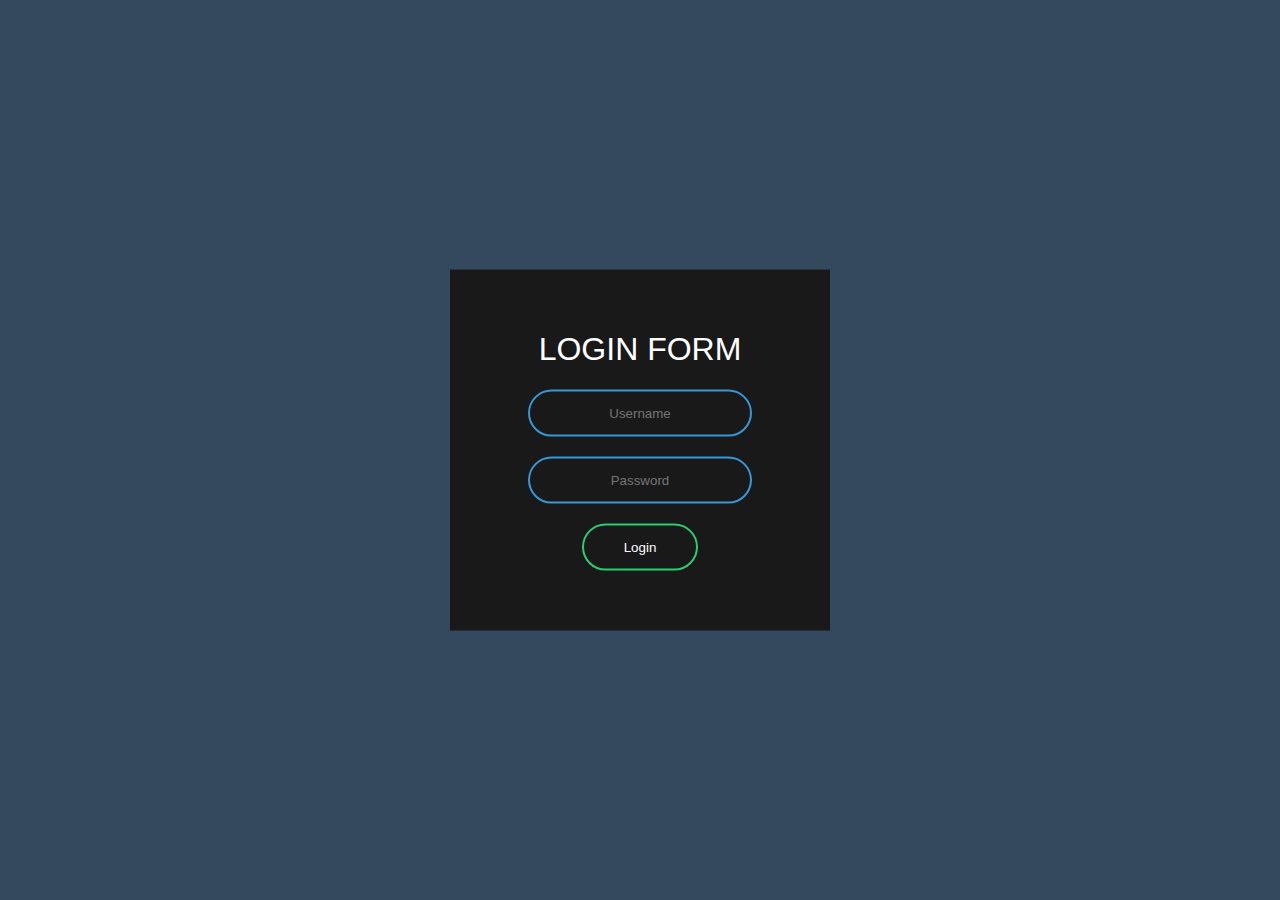
<file: index.html>
<!DOCTYPE html>
<html>
    <head>
        <meta charset="utf-8">
            <title>Login Form</title>
            <link href="style.css" rel="stylesheet">
            </link>
        </meta>
    </head>
    <body>
      <form action="index.html" class="box" method="post">
        <h1>Login form</h1>
        <input name="" placeholder="Username" type="text" />
        <input name="" placeholder="Password" type="password" />
        <input name="" type="submit" value="Login" />
      </form>
    </body>
</html>
</file>
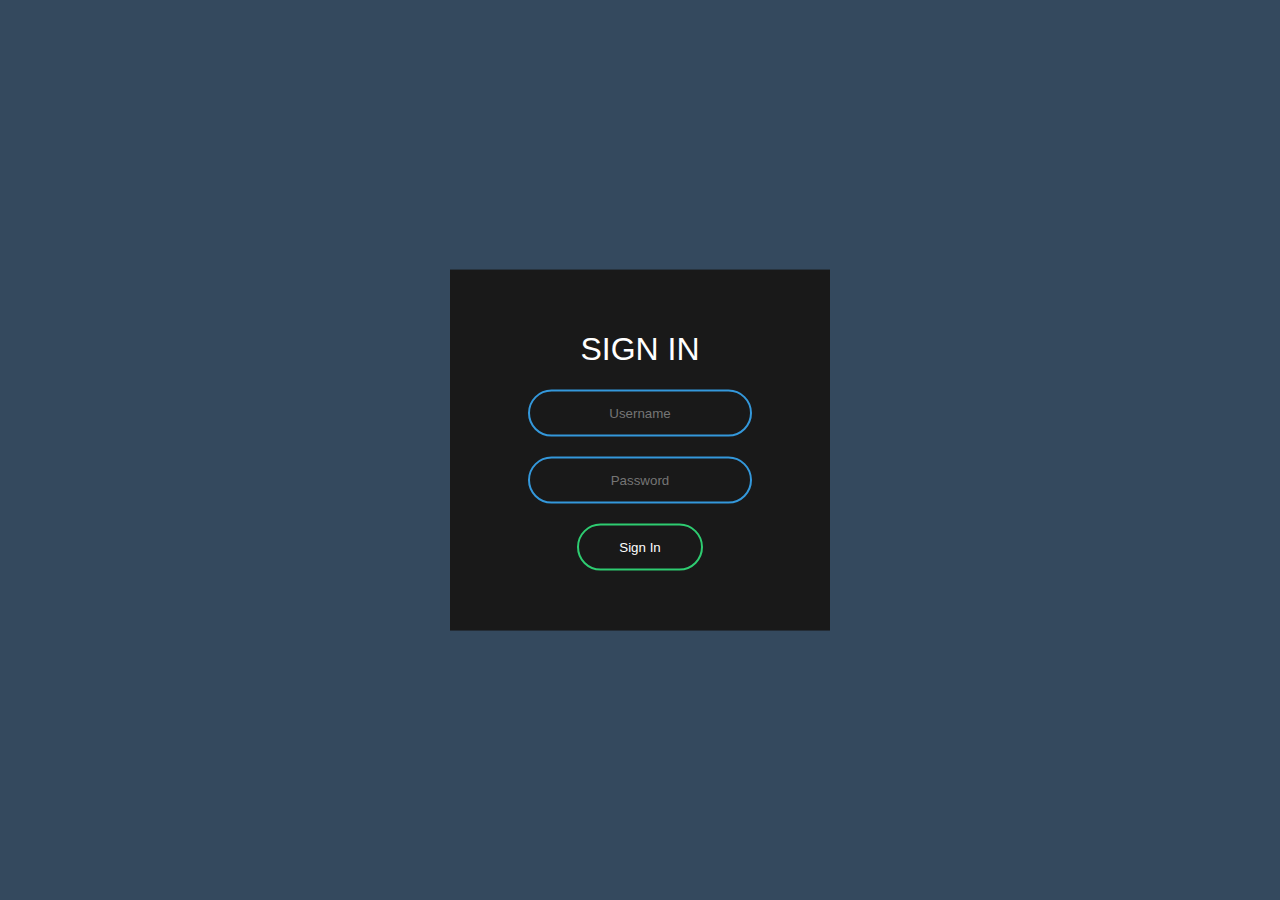
<file: sign-in.html>
<!DOCTYPE html>
<html>
    <head>
        <meta charset="utf-8">
            <title>Sign In</title>
            <link href="style.css" rel="stylesheet">
            </link>
        </meta>
    </head>
    <body>
      <form class="box" action="" method="">
        <h1>Sign In</h1>
        <input name="" placeholder="Username" type="text" />
        <input name="" placeholder="Password" type="password" />
        <input name="" type="submit" value="Sign In" />
      </form>
    </body>
</html>
</file>
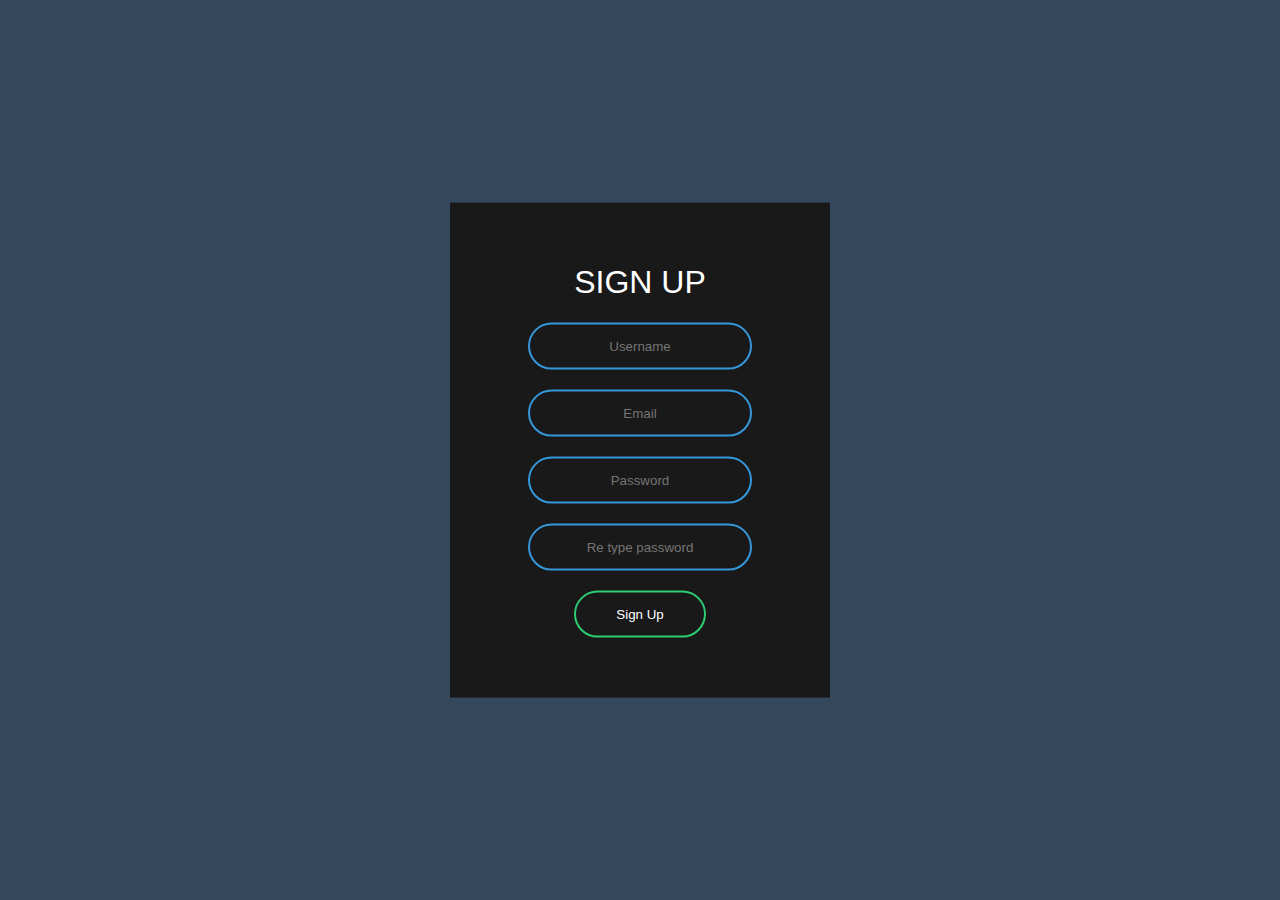
<file: sign-up.html>
<!DOCTYPE html>
<html>
    <head>
        <meta charset="utf-8">
            <title>Sign Up</title>
            <link href="style.css" rel="stylesheet">
            </link>
        </meta>
    </head>
    <body>
      <form class="box" action="" method="">
        <h1>Sign Up</h1>
        <input name="" placeholder="Username" type="text" />
        <input name="" placeholder="Email" type="text" />
        <input name="" placeholder="Password" type="password" />
        <input name="" placeholder="Re type password" type="password" />
        <input name="" type="submit" value="Sign Up" />
      </form>
    </body>
</html>
</file>
<file: style.css>
body {
    margin: 0;
    padding: 0;
    font-family: sans-serif;
    background: #34495e;
}
.box {
    width: 300px;
    padding: 40px;
    position: absolute;
    top: 50%;
    left: 50%;
    transform: translate(-50%, -50%);
    background: #191919;
    text-align: center;
}
.box h1 {
    color: white;
    text-transform: uppercase;
    font-weight: 500;
}
.box input[type="text"], .box input[type="password"] {
    border: 0;
    background: none;
    display: block;
    margin: 20px auto;
    text-align: center;
    border: 2px solid #3498db;
    padding: 14px 10px;
    width: 200px;
    outline: none;
    color: white;
    border-radius: 24px;
    transition: 0.25s;
}
.box input[type="text"]:focus, .box input[type="password"]:focus {
    width: 280px;
    border-color: #2ecc71;
}
.box input[type="submit"] {
    border: 0;
    background: none;
    display: block;
    margin: 20px auto;
    text-align: center;
    border: 2px solid #2ecc71;
    padding: 14px 40px;
    outline: none;
    color: white;
    border-radius: 24px;
    transition: 0.25s;
    cursor: pointer;
}
.box input[type="submit"]:hover {
    background: #2ecc71;
}
</file>
